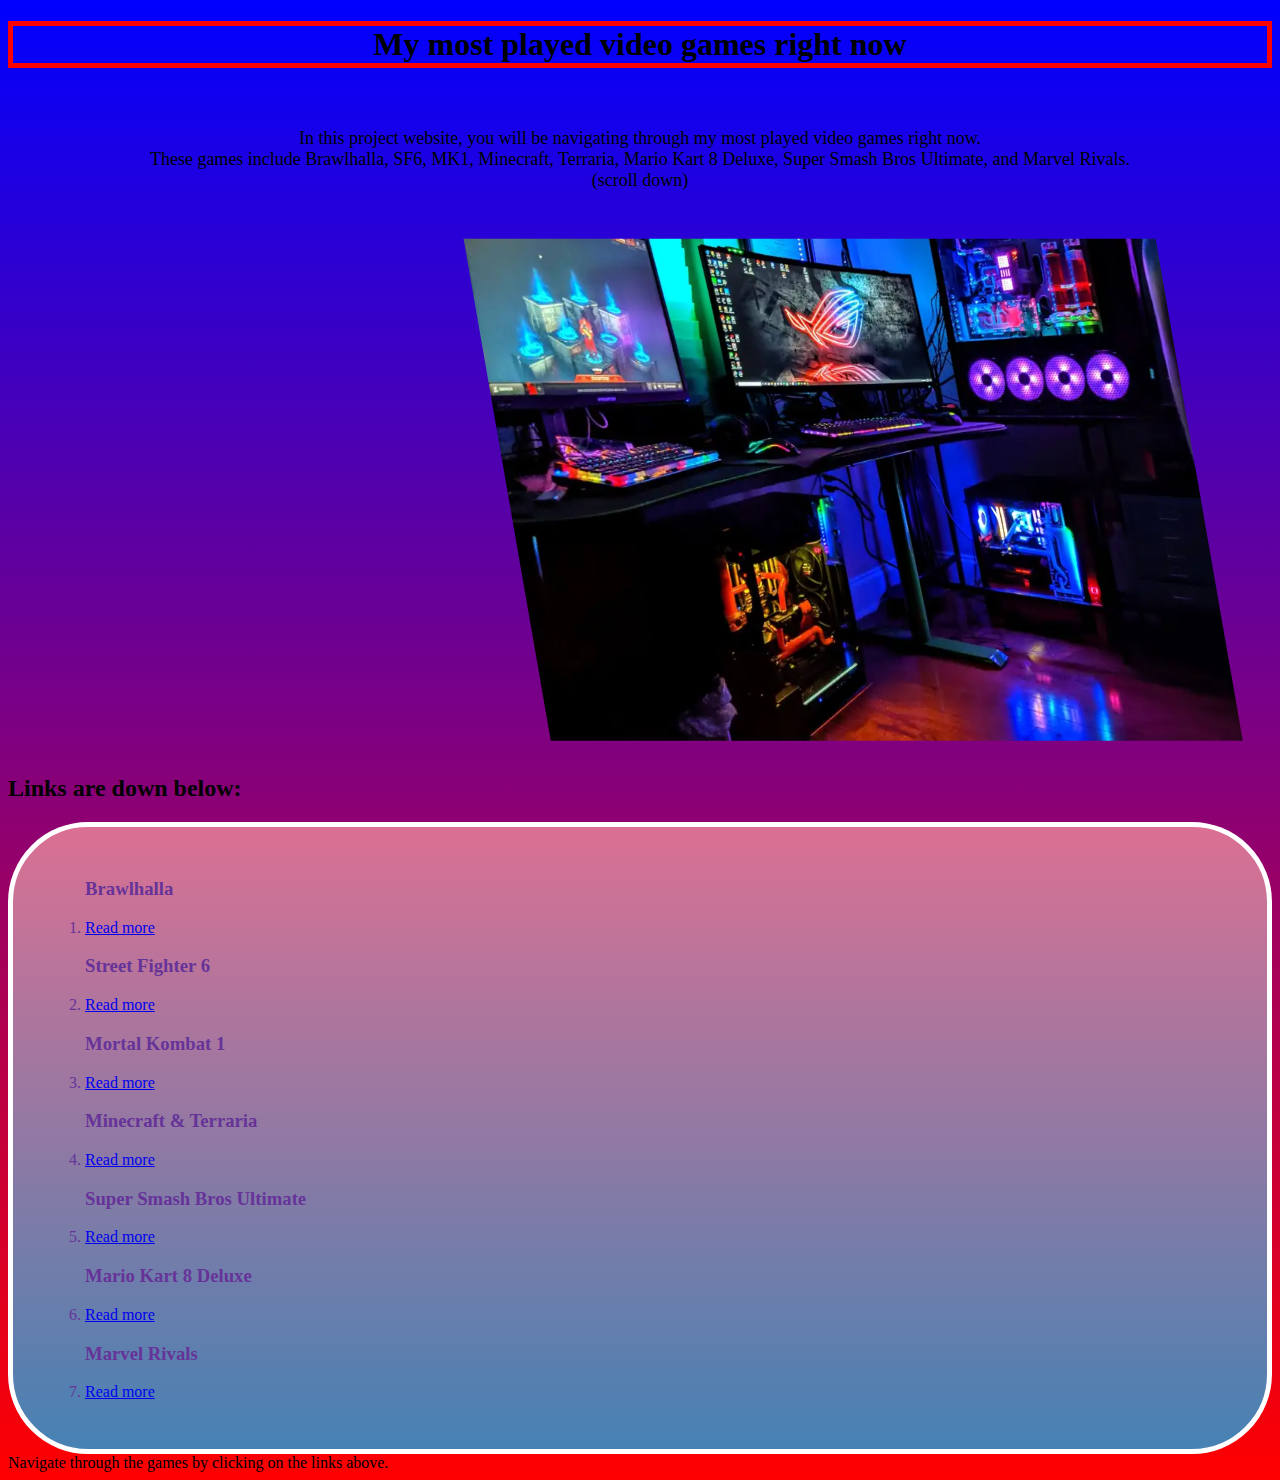
<file: index.html>
<!DOCTYPE html>
<html lang="en">
    <head>
        <meta charset="UTF-8">
        <title>Richard Barnes lll Winter Project</title>
        <link rel="stylesheet" href="styles.css">
    </head>
    <body>
        <h1 id="H">My most played video games right now</h1>
<main>

    <p class="Beginning">
        In this project website, you will be navigating through my most played video games right now.
        <br>
        These games include Brawlhalla, SF6, MK1, Minecraft, Terraria, Mario Kart 8 Deluxe, Super Smash Bros Ultimate, and Marvel Rivals.
        <br>
        (scroll down)
    </p>

        <img id = "Gamingroom"src="GamingRoom.webp"
             title="Gaming Room"
             alt="Gaming Room"
             height="500"
             width="700">
    <h2><article>Links are down below:</article></h2>


        <section class="feature">
            <nav class="Numbers">
                <ol>
                    <h3>Brawlhalla</h3>
                    <li class="Links"><a href="Brawlhalla.html">Read more</a></li>
                    <h3>Street Fighter 6</h3>
                    <li><a href="SF6.html">Read more</a></li>
                    <h3>Mortal Kombat 1</h3>
                    <li><a href="MK1.html">Read more</a></li>
                    <h3>Minecraft & Terraria</h3>
                    <li><a href="Minter.html">Read more</a></li>
                    <h3>Super Smash Bros Ultimate</h3>
                    <li><a href="SSBU.html">Read more</a></li>
                    <h3>Mario Kart 8 Deluxe</h3>
                    <li><a href="MK8.html">Read more</a></li>
                    <h3>Marvel Rivals</h3>
                    <li><a href="MarvelRivals.html">Read more</a></li>

                </ol>
            </nav>
        </section>
</main>
    </body>
    <footer id ="footer">
        Navigate through the games by clicking on the links above.
    </footer>
</html>
</file>
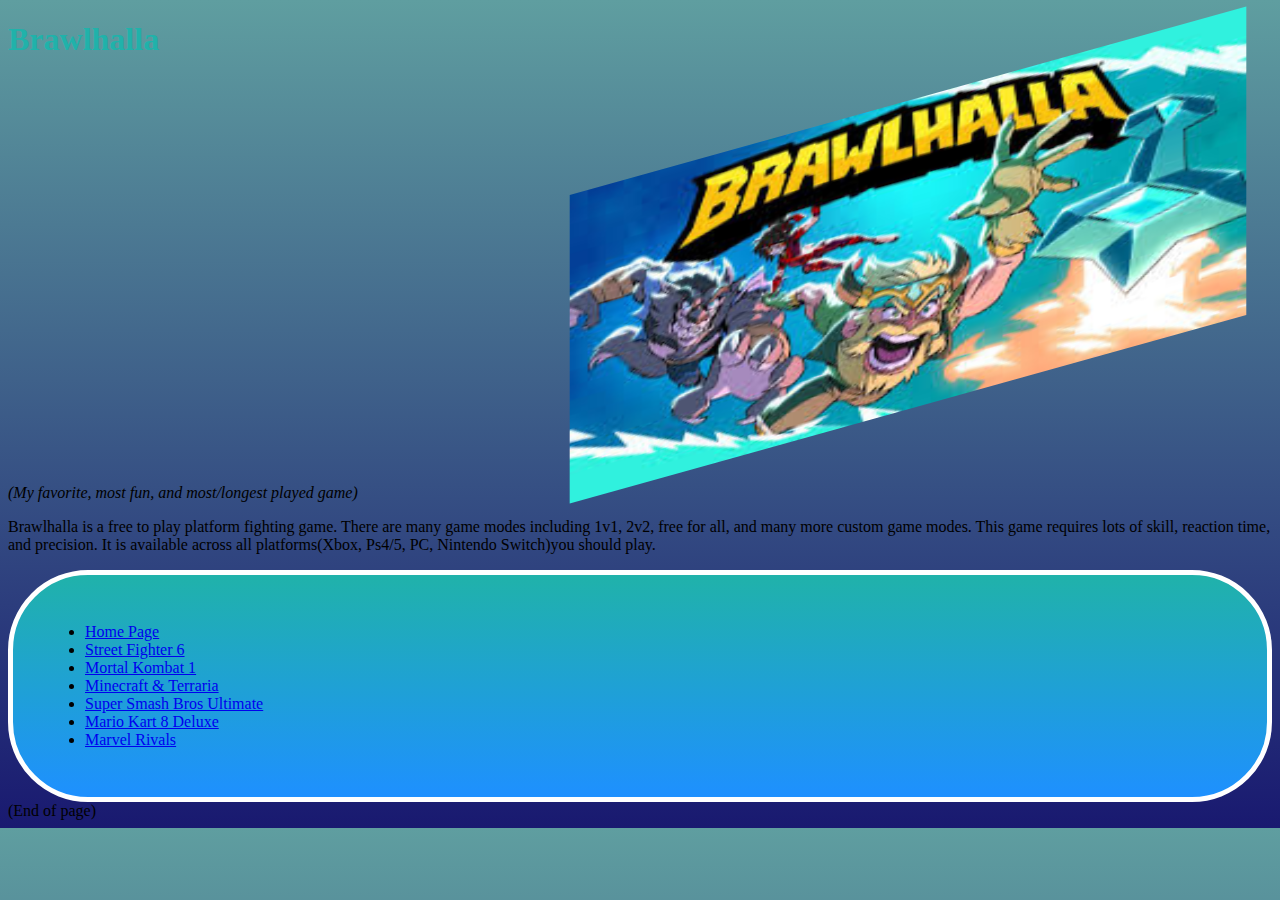
<file: Brawlhalla.html>
<!DOCTYPE html>
<html lang="en">
    <head>
        <meta charset="UTF-8">
        <title>Brawlhalla</title>
        <link rel="stylesheet" href="styles.css">
    </head>
    <body id="BrawlBody">
<main>
        <h1 class="B">Brawlhalla</h1>
        <img id="BrawlPic" src="Brawlhalla.jpg"
             alt="Brawlhalla"
             title="Most played game."
             width="600"
             height="400">
    <article><em>(My favorite, most fun, and most/longest played game)</em></article>
    <p>Brawlhalla is a free to play platform fighting game. There are many game modes including 1v1,
        2v2, free for all, and many more custom game modes. This game requires lots of skill,
        reaction time, and precision. It is available across all platforms(Xbox, Ps4/5, PC,
        Nintendo Switch)you should play.
    </p>
</main>
        <section class="feature" id="BrawlLinks">
        <nav>
            <ul>
                <li><a href="index.html">Home Page</a></li>
                <li><a href="SF6.html">Street Fighter 6</a></li>
                <li><a href="MK1.html">Mortal Kombat 1</a></li>
                <li><a href="Minter.html">Minecraft & Terraria</a></li>
                <li><a href="SSBU.html">Super Smash Bros Ultimate</a></li>
                <li><a href="MK8.html">Mario Kart 8 Deluxe</a></li>
                <li><a href="MarvelRivals.html">Marvel Rivals</a></li>
            </ul>
        </nav>
        </section>
    </body>
    <footer id ="footer">(End of page)</footer>
</html>
</file>
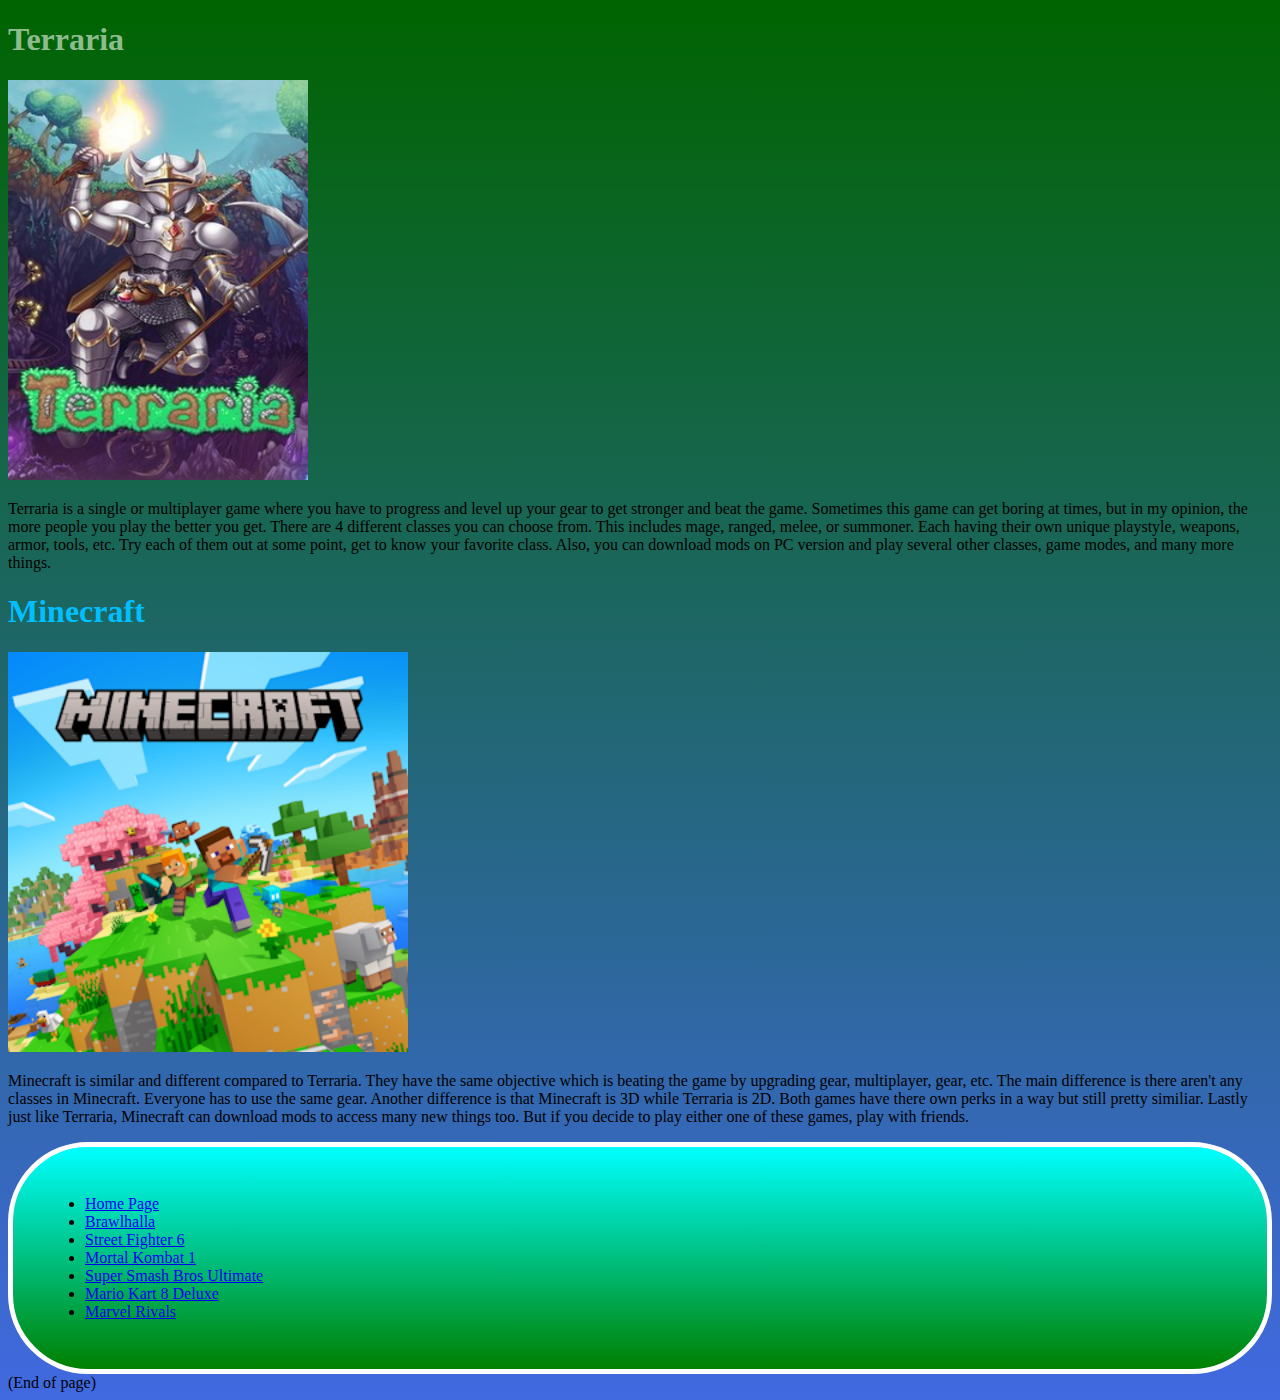
<file: Minter.html>
<!DOCTYPE html>
<html lang="en">
    <head>
        <meta charset="UTF-8">
        <title>Minecraft & Terraria</title>
        <link rel="stylesheet" href="styles.css">
    </head>
    <body id ="MINTERBody">
<main>
        <h1 class="T">Terraria</h1>
        <img id="Ter" src="Terraria.jpg"
             alt="Terraria"
             title="Sometimes I play."
             width="300"
             height="400">
<p>Terraria is a single or multiplayer game where you have to progress and level
up your gear to get stronger and beat the game. Sometimes this game can get boring
    at times, but in my opinion, the more people you play the better you get. There are
    4 different classes you can choose from. This includes mage, ranged, melee, or summoner.
    Each having their own unique playstyle, weapons, armor, tools, etc. Try each of
    them out at some point, get to know your favorite class. Also, you can download
    mods on PC version and play several other classes, game modes, and many more things.
</p>
        <h1 class="M">Minecraft</h1>
        <img id="Min" src="Minecraft.png"
             alt="Minecraft"
             title="Sometimes I play."
             width="400"
             height="400">
    <p>Minecraft is similar and different compared to Terraria. They have the same
    objective which is beating the game by upgrading gear, multiplayer, gear, etc.
        The main difference is there aren't any classes in Minecraft. Everyone has
        to use the same gear. Another difference is that Minecraft is 3D while Terraria
        is 2D. Both games have there own perks in a way but still pretty similiar. Lastly
        just like Terraria, Minecraft can download mods to access many new things
        too. But if you decide to play either one of these games, play with friends.
    </p>
</main>
<section class="feature" id ="MINTERLinks">
    <nav>
        <ul>
          <li><a href="index.html">Home Page</a></li>
          <li><a href="Brawlhalla.html">Brawlhalla</a></li>
          <li><a href="SF6.html">Street Fighter 6</a></li>
          <li><a href="MK1.html">Mortal Kombat 1</a></li>
          <li><a href="SSBU.html">Super Smash Bros Ultimate</a></li>
          <li><a href="MK8.html">Mario Kart 8 Deluxe</a></li>
          <li><a href="MarvelRivals.html">Marvel Rivals</a></li>
        </ul>
    </nav>
</section>
    </body>

    <footer id ="footer">(End of page)</footer>
</html>
</file>
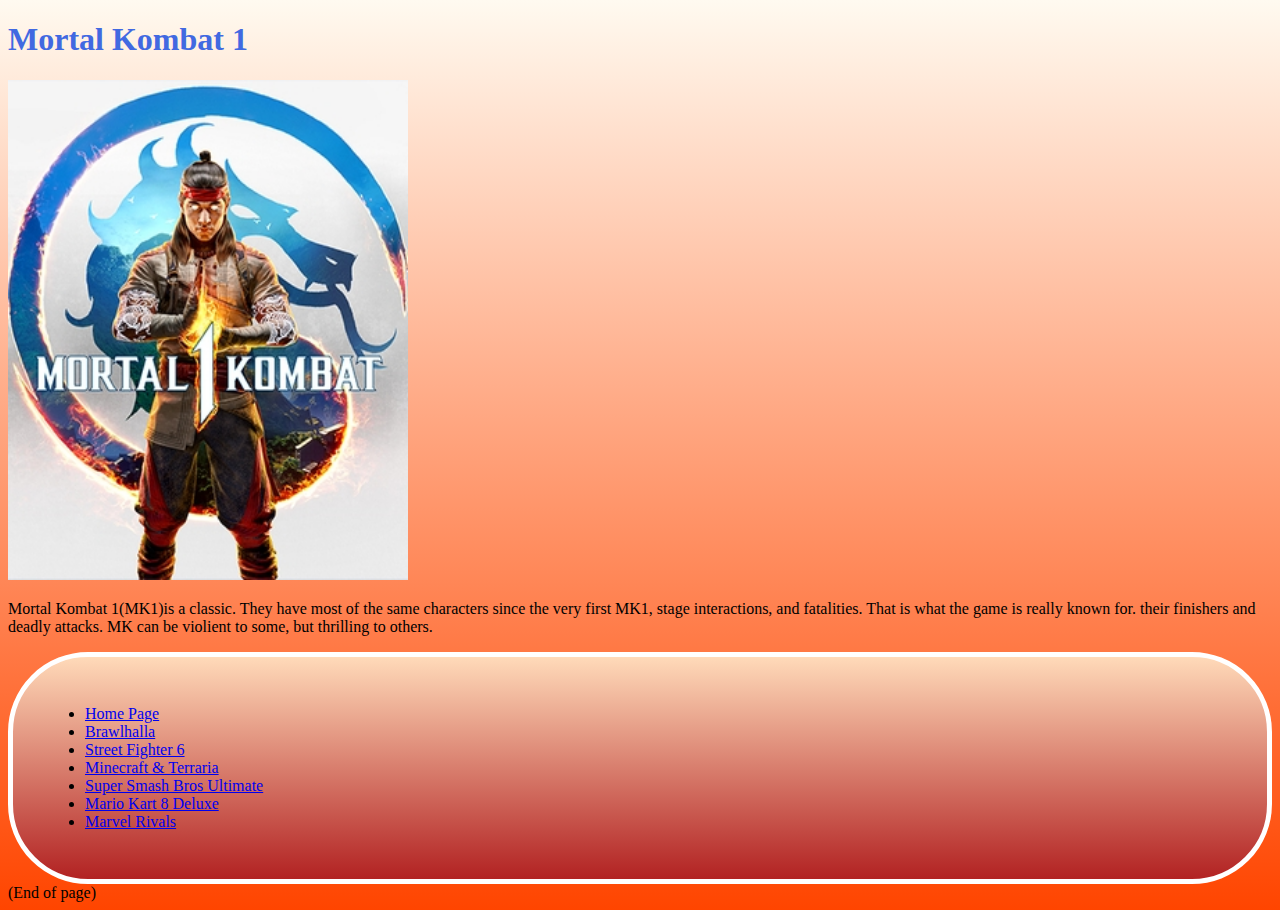
<file: MK1.html>
<!DOCTYPE html>
<html lang="en">
    <head>
        <meta charset="UTF-8">
        <title>Mortal Kombat 1</title>
        <link rel="stylesheet" href="styles.css">
    </head>
    <body id ="MK1Body">
<main>

        <h1 class="MK">Mortal Kombat 1</h1>
        <img id="MK1" src="MortalKombat1.jpeg"
             alt="Mortal Kombat 1"
             title="Third most played game."
             width="400"
             height="500">

    <p>
        Mortal Kombat 1(MK1)is a classic. They have most of the same characters since the very first
        MK1, stage interactions, and fatalities. That is what the game is really known for. their
        finishers and deadly attacks. MK can be violient to some, but thrilling to others.
    </p>

        </main>
        <section class="feature" id ="MK1Links">
      <nav>
        <ul>
          <li><a href="index.html">Home Page</a></li>
          <li><a href="Brawlhalla.html">Brawlhalla</a></li>
          <li><a href="SF6.html">Street Fighter 6</a></li>
          <li><a href="Minter.html">Minecraft & Terraria</a></li>
          <li><a href="SSBU.html">Super Smash Bros Ultimate</a></li>
          <li><a href="MK8.html">Mario Kart 8 Deluxe</a></li>
          <li><a href="MarvelRivals.html">Marvel Rivals</a></li>
        </ul>
      </nav>
        </section>
    </body>
    <footer id ="footer">(End of page)</footer>
</html>
</file>
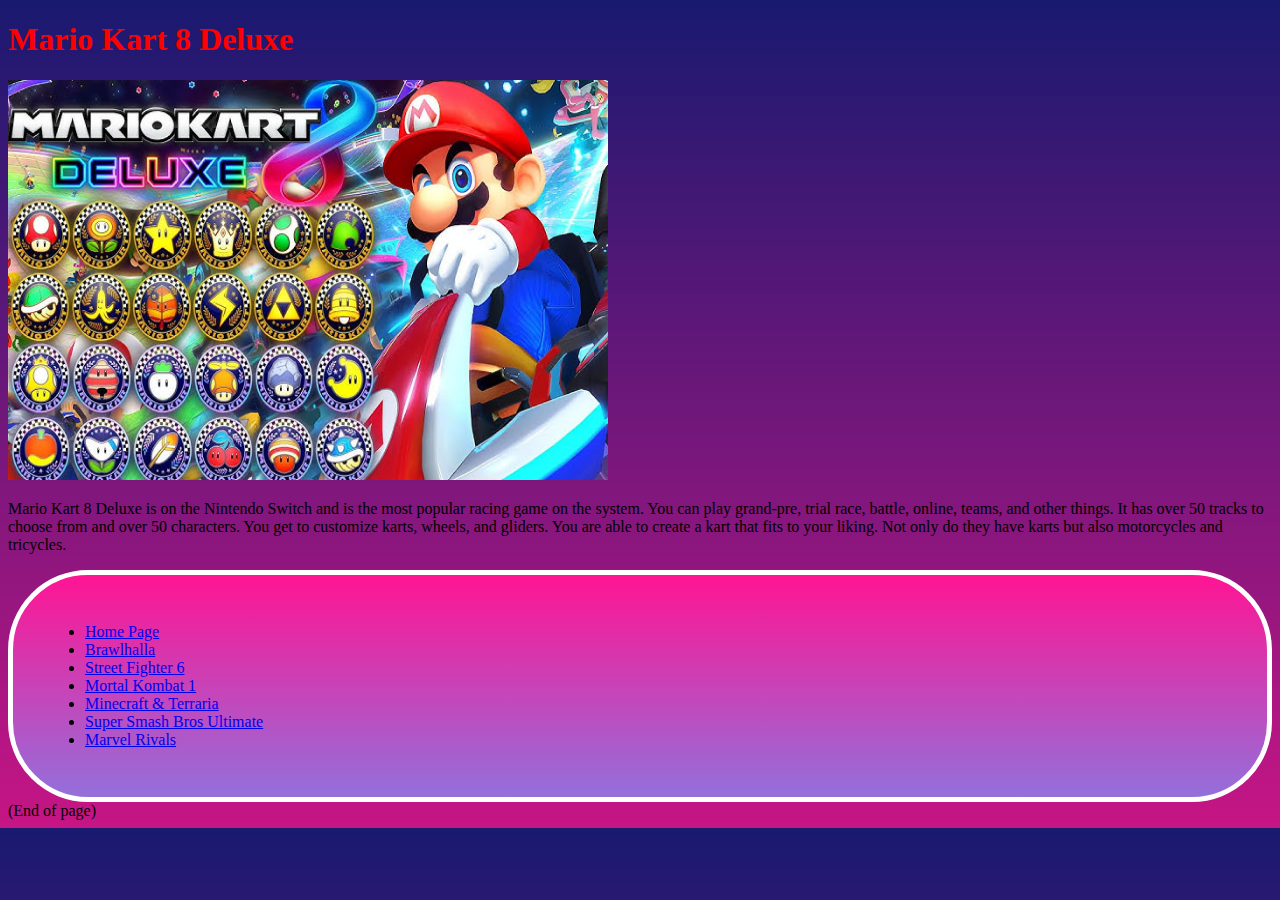
<file: MK8.html>
<!DOCTYPE html>
<html lang="en">
    <head>
        <meta charset="UTF-8">
        <title>Mario Kart 8 Deluxe</title>
        <link rel="stylesheet" href="styles.css">
    </head>
    <body id="MK8Body">
<main>
      <h1 class="Mario">Mario Kart 8 Deluxe</h1>
      <img id="Mar" src="MK8.2.jpg"
           title="Super Smash Bros Ultimate"
           alt="Sometimes I play."
           width="600"
           height="400">
    <p>Mario Kart 8 Deluxe is on the Nintendo Switch and is the most popular
    racing game on the system. You can play grand-pre, trial race, battle,
        online, teams, and other things. It has over 50 tracks to choose from
        and over 50 characters. You get to customize karts, wheels, and gliders.
        You are able to create a kart that fits to your liking. Not only do they
        have karts but also motorcycles and tricycles.
    </p>
        </main>
<section class="feature" id="MK8Links">
      <nav>
        <ul>
          <li><a href="index.html">Home Page</a></li>
          <li><a href="Brawlhalla.html">Brawlhalla</a></li>
          <li><a href="SF6.html">Street Fighter 6</a></li>
          <li><a href="MK1.html">Mortal Kombat 1</a></li>
          <li><a href="Minter.html">Minecraft & Terraria</a></li>
          <li><a href="SSBU.html">Super Smash Bros Ultimate</a></li>
          <li><a href="MarvelRivals.html">Marvel Rivals</a></li>
        </ul>

      </nav>
</section>
    </body>
  <footer id ="footer">(End of page)</footer>
</html>
</file>
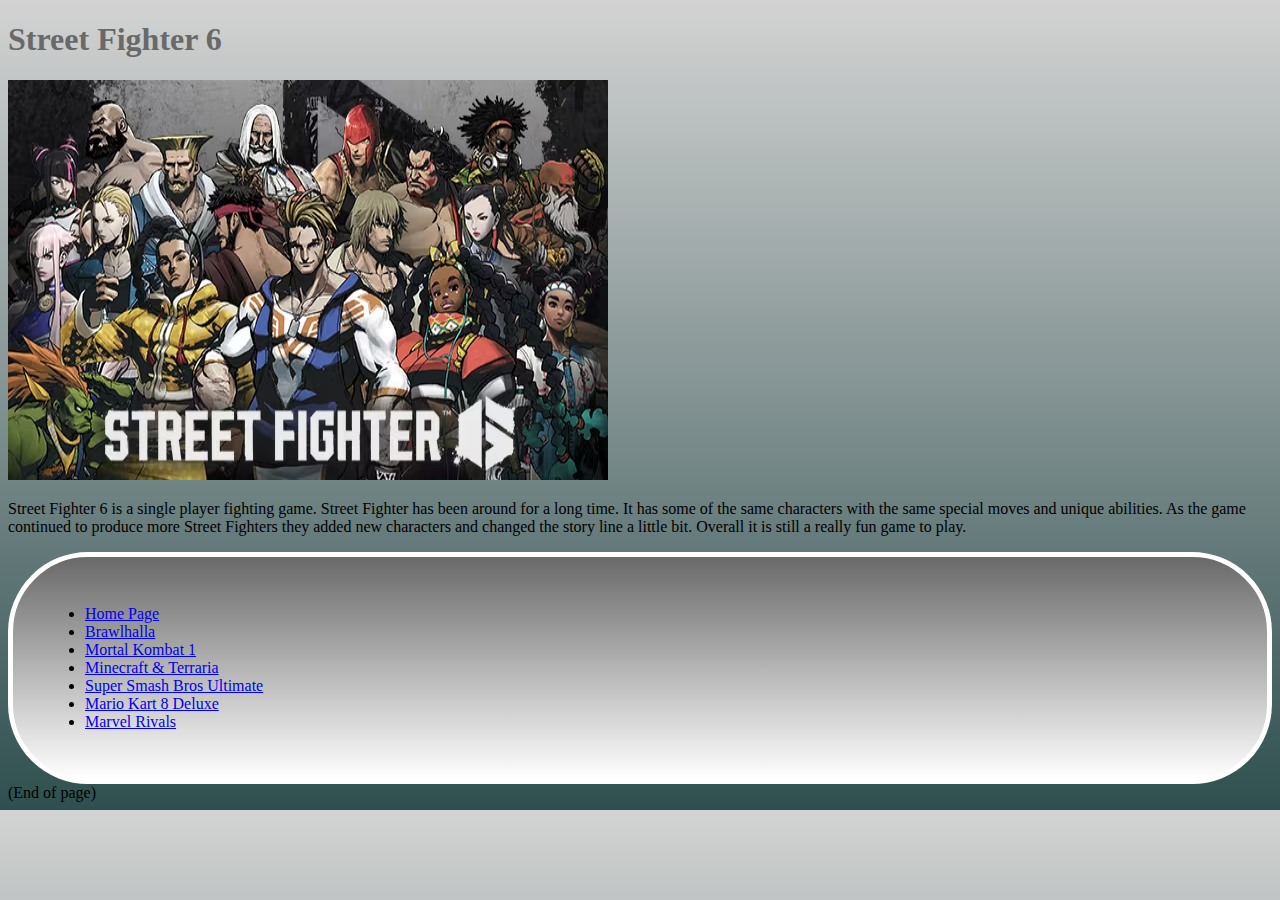
<file: SF6.html>
<!DOCTYPE html>
<html lang="en">
    <head>
        <meta charset="UTF-8">
        <title>Street Fighter 6</title>
        <link rel="stylesheet" href="styles.css">
    </head>
    <body id="SF6Body">
<main>

        <h1 class="S">Street Fighter 6</h1>
        <img id="SF6Pic" src="StreetFighter6.avif"
             alt="Street Fighter 6"
             title="Second most played game."
             width="600"
             height="400">
    <p>
        Street Fighter 6 is a single player fighting game. Street Fighter has been around for a long
        time. It has some of the same characters with the same special moves and unique abilities.
        As the game continued to produce more Street Fighters they added new characters and changed
        the story line a little bit. Overall it is still a really fun game to play.
    </p>

        </main>
        <section class="feature" id="SF6Links">
      <nav>
        <ul>
          <li><a href="index.html">Home Page</a></li>
          <li><a href="Brawlhalla.html">Brawlhalla</a></li>
          <li><a href="MK1.html">Mortal Kombat 1</a></li>
          <li><a href="Minter.html">Minecraft & Terraria</a></li>
          <li><a href="SSBU.html">Super Smash Bros Ultimate</a></li>
          <li><a href="MK8.html">Mario Kart 8 Deluxe</a></li>
          <li><a href="MarvelRivals.html">Marvel Rivals</a></li>
        </ul>
      </nav>
        </section>
    </body>

    <footer id ="footer">(End of page)</footer>
</html>
</file>
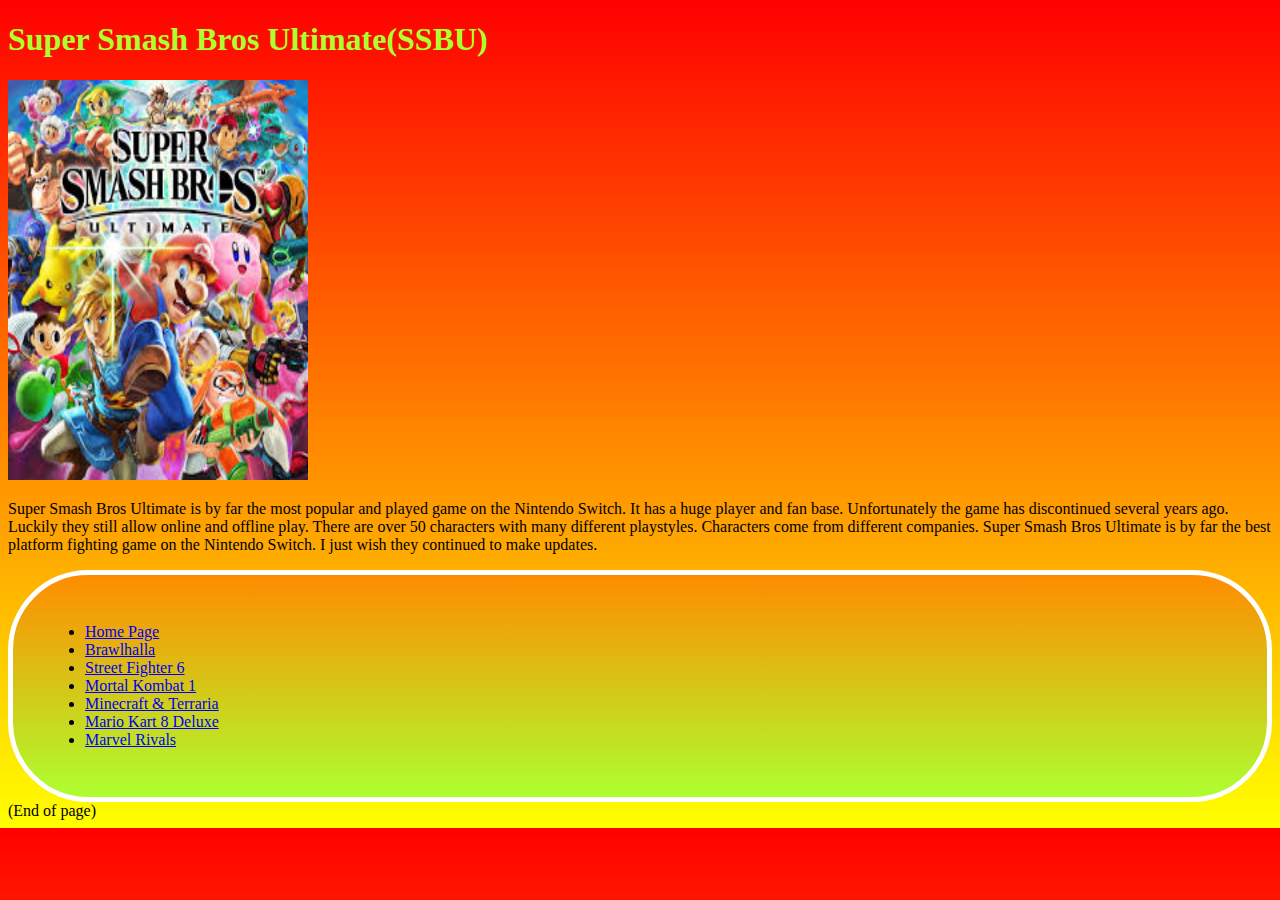
<file: SSBU.html>
<!DOCTYPE html>
<html lang="en">
    <head>
        <meta charset="UTF-8">
        <title>Super Smash Bros Ultimate</title>
        <link rel="stylesheet" href="styles.css">
    </head>
    <body id="SSBUBody">

        <main>
        <h1 class="SSBU">Super Smash Bros Ultimate(SSBU)</h1>
        <img id="Super" src="SSBU.jpg"
             title="Super Smash Bros Ultimate"
             alt="Sometimes I play."
             width="300"
             height="400">
        </main>
        <p>
            Super Smash Bros Ultimate is by far the most popular and
            played game on the Nintendo Switch. It has a huge player
            and fan base. Unfortunately the game has discontinued several years
            ago. Luckily they still allow online and offline play. There are over
            50 characters with many different playstyles. Characters come from
            different companies. Super Smash Bros Ultimate is by far the best
            platform fighting game on the Nintendo Switch. I just wish they
            continued to make updates.
        </p>
<section class="feature" id="SSBULinks">
        <nav>
          <ul>
            <li><a href="index.html">Home Page</a></li>
            <li><a href="Brawlhalla.html">Brawlhalla</a></li>
            <li><a href="SF6.html">Street Fighter 6</a></li>
            <li><a href="MK1.html">Mortal Kombat 1</a></li>
            <li><a href="Minter.html">Minecraft & Terraria</a></li>
            <li><a href="MK8.html">Mario Kart 8 Deluxe</a></li>
            <li><a href="MarvelRivals.html">Marvel Rivals</a></li>
          </ul>
        </nav>
    </section>
    </body>
  <footer id ="footer">(End of page)</footer>
</html>
</file>
<file: styles.css>
#Gamingroom {
    transform: skew(5deg, 5deg) translate(500px, -55px) rotateZ(-5deg)
}


body {
    background: linear-gradient(blue, red);
}

#BrawlBody {
    background: linear-gradient(cadetblue, midnightblue);
}

#BrawlLinks {
    background: linear-gradient(lightseagreen, dodgerblue);
}

#SF6Body {
    background: linear-gradient(lightgrey, darkslategrey);
}

#SF6Links {
    background: linear-gradient(dimgrey, white);
}

#MK1Body {
    background: linear-gradient(floralwhite, orangered);
}

#MK1Links {
    background: linear-gradient(peachpuff, firebrick);
}

#MINTERBody {
    background: linear-gradient(darkgreen, royalblue);
}

#MINTERLinks {
    background: linear-gradient(cyan, green);
}

#SSBUBody {
    background: linear-gradient(red, yellow);
}

#SSBULinks {
    background: linear-gradient(darkorange, greenyellow);
}

#MK8Body {
    background: linear-gradient(midnightblue, mediumvioletred);
}

#MK8Links {
    background: linear-gradient(deeppink, mediumpurple);
}

#MRBody {
    background: linear-gradient(dimgrey, yellow);
}

#MRLinks {
    background: linear-gradient(whitesmoke, black);
}

.Beginning {
    font-size: large;
    margin: 30px;
    padding: 30px;
    text-align: center;
}
.B {
    color: lightseagreen;
}

#BrawlPic {
    transform: translate(600px, -25px) scale(120%) rotateX(50deg) rotateY(-20deg)
}

.S {
    color: dimgrey;
}

#SF6Pic:hover {
    transition-timing-function: ease-out;
    transition: width 3s;
    width: 1585px;
}

.MK {
    color: royalblue;
}

#MK1:hover {
    transition-timing-function: ease;
    transition: 5s;
    width: 600px;
    transform: translate(500px, -30px)
}

.M {
    color: deepskyblue;
}

#Min:hover {
    transform: rotate(-360deg) translate(800px, -30px);
    transition: 3s;
}

.T {
    color: darkseagreen;
}

#Ter:hover {
    transform: rotate(360deg) translate(700px, -25px);
    transition: 3s;
}

.SSBU {
    color: greenyellow;
}

#Super:hover {
    transition-timing-function: ease;
    transition: 4s;
    width: 450px;
    height: 550px;
    transform: translate(550px, -15px)
}

.Mario {
    color: red;
}

#Mar:hover {
    transform: translate(600px, -30px)
}

.Rivals {
    color: yellow;
}

#Marvel:hover {
    transition-timing-function: ease;
    transition: 4s;
    transform: translate(700px, -20px) rotateZ(720deg) scale(130%)
}

#footer:hover {
    color: lightsteelblue;
    background-color: black;
    border-radius: 10px;
    border: 5px solid dodgerblue;
}

#H {
    text-align: center;
    border: 5px solid red;
}

a:hover {
    color: white;
    background-color: black;
}

p {
    color: black;
}

.feature-grid {
    display: flex;
    flex-wrap: wrap;
    justify-content: center;
    align-content: center;
    gap: 8rem;
}

.feature {
    border: 5px solid white;
    border-radius: 5rem;
    padding: 2rem;
    background: linear-gradient(palevioletred, steelblue);
    flex-direction: column;
    gap: 2rem;
    flex: 1 1 320px;
}

.Numbers {
    color: rebeccapurple;
}
</file>
